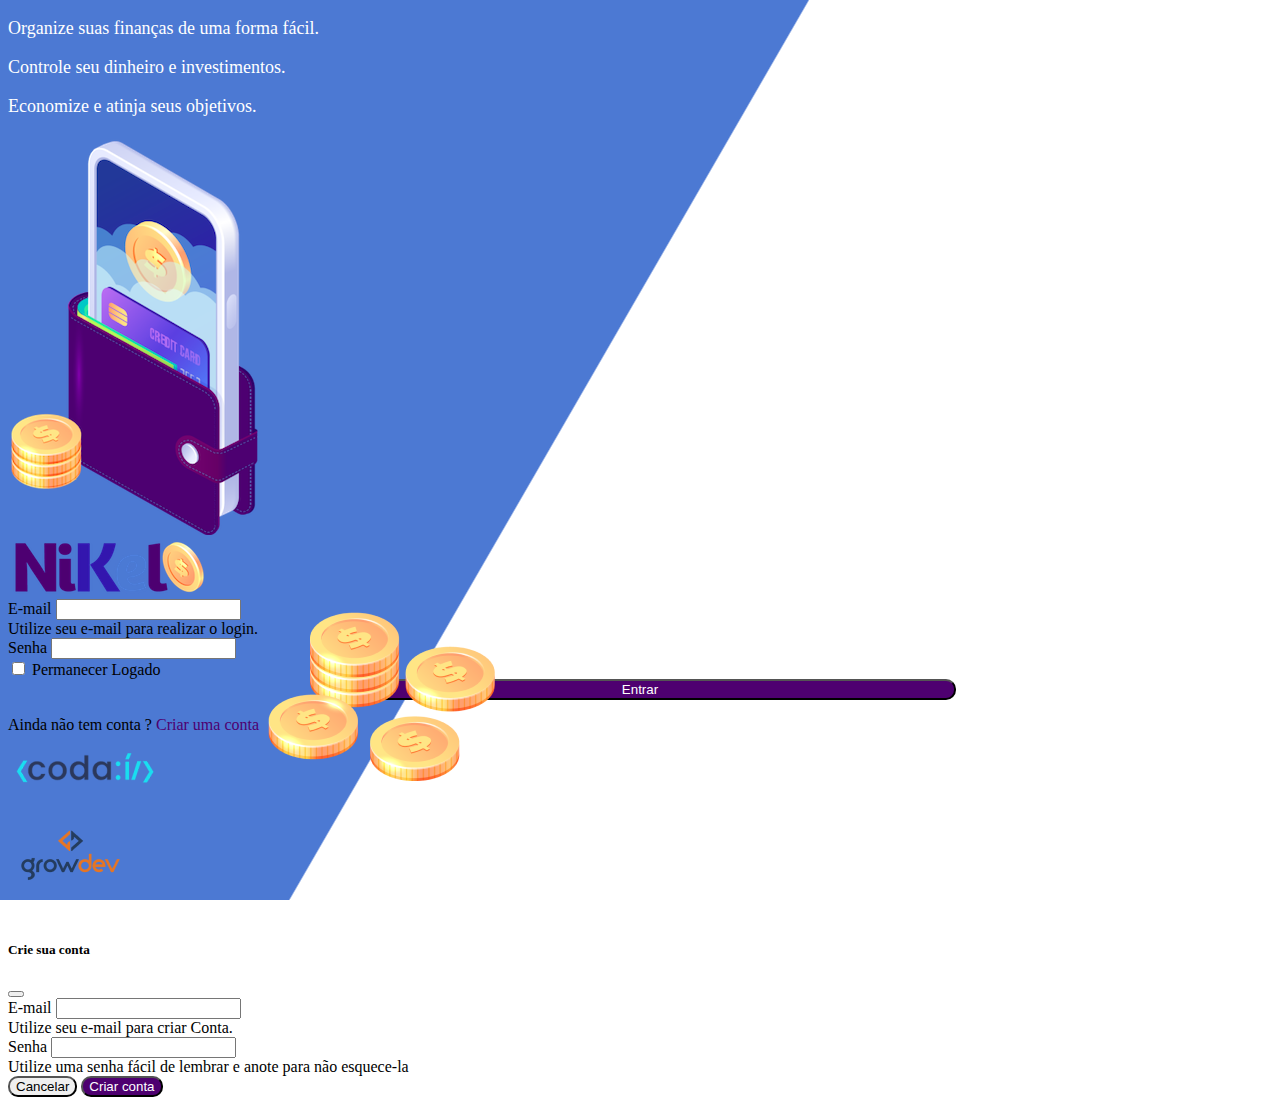
<file: index.html>
﻿<!DOCTYPE html>
<html lang="pt">
		<head>
			<meta charset="UTF-8">
			<meta http-equiv="X-UA-Compatible" content="IE=edge">
			<meta name="viewport" content="width=device-width, initial-scale=1.0">

				<title>NIKEL</title>
			<link href="https://cdn.jsdelivr.net/npm/bootstrap@5.1.3/dist/css/bootstrap.min.css" rel="stylesheet" integrity="sha384-1BmE4kWBq78iYhFldvKuhfTAU6auU8tT94WrHftjDbrCEXSU1oBoqyl2QvZ6jIW3" crossorigin="anonymous">
			<link rel= "stylesheet" href="./css/styles.css">
		</head>

		<body id="login">
			<main>
				<div class="container">
					<div class="row vh-100">
						<div class="col d-flex justify-content-center my-5 flex-column">
							<div class="text-login">
								<p>Organize suas finanças de uma forma fácil.</p>
								<p>Controle seu dinheiro e investimentos.</p>
								<p>Economize e atinja seus objetivos.</p>
							</div>
							<div class="text-center">
								<img src="./assets/images/pocket.png" alt="image pocket" class="img-fluid" srcret="">
								<img src="./assets/images/coins.png" alt="image coins" class="img-fluid d-none d-md-inline coins" srcret="">
							</div>
						</div>

						<div class="col d-flex justify-content-center my-5 flex-column">
							<div class="container">
								<div class="row">
									<div class="col">
										<div class="text-center mb-3">
											<img src="./assets/images/nikel-logo.png" alt="image logo" class="img-fluid" srcret="">
										</div>
									</div>
								</div>

								<div class="row">
									<div class="col">
											<form id="login-form">
												<div class="mb-3">
													<label for="email-input" class="form-label">E-mail</label>
													<input type="email" class="form-control" id="email-input" aria-describedby="emailHelp">
														<div id="emailHelp" class="form-text">Utilize seu e-mail para realizar o login.
														</div>
												</div>
												<div class="mb-3">
														<label for="password-input" class="form-label">Senha</label>
														<input type="password" class="form-control" id="password-input">
												</div>
														<div class="mb-3 form-check">
															<input type="checkbox" class="form-check-input" id="session-check">
															<label class="form-check-label" for="session-check">Permanecer Logado</label>
														</div>
															<button type="submit" class="btn button-login">Entrar</button>
											</form>
									</div>
								</div>
							<div class="row">
								<div class="col">
									<p id="link-conta" class="text-center mt-2 form-text" data-bs-toggle="modal" 
								data-bs-target="#register-modal">Ainda não tem conta ?<span class="link-default"> Criar uma conta</span></p>
								</div>
							</div>
								<div class="row">
									<div class="col">
										<div class="text-center mt-5">
											<img src="./assets/images/codai-logo.png" alt="image logo codai" class="img-fluid" srcret="">
										</div>
									</div>
								</div>
										<div class="row">
											<div class="col">
												<div class="text-center">
													<img src="./assets/images/growdev-logo.png" alt="image logo growdev" class="img-fluid" srcret="">
												</div>
											</div>
									</div>
							</div>
						</div>

					</div>
				</div>
				
							<!-- Modal -->
								<div class="modal fade" id="register-modal" tabindex="-1" aria-labelledby="exampleModalLabel" aria-hidden="true">
									<div class="modal-dialog">
											<div class="modal-content">
												<div class="modal-header">
													<h5 class="modal-title" id="exampleModalLabel">Crie sua conta</h5>
														<button type="button" class="btn-close" data-bs-dismiss="modal" aria-label="Close"></button>
												</div>
										<form id = "create-form">
												<div class="modal-body">
													
													<div class="mb-3">
														<label for="email-create-input" class="form-label">E-mail</label>
														<input type="email" class="form-control" id="email-create-input" aria-describedby="emailHelp" required>
															<div id="emailHelp" class="form-text">Utilize seu e-mail para criar Conta.</div>
													</div>
													<div class="mb-3">
														<label for="password-create-input" class="form-label">Senha</label>
														<input type="password" class="form-control" id="password-create-input" required>
														<div id="emailHelp" class="form-text">Utilize uma senha fácil de lembrar e anote para não esquece-la</div>
													</div>
																								
												</div>
													<div class="modal-footer">
														<button type="button" class="btn btn-secondary button-cancel" data-bs-dismiss="modal">Cancelar</button>
														<button type="submit" class="btn button-default">Criar conta</button>
													</div>
												</div>
										</form>
									</div>
								</div>


			</main>
			<script src="https://cdn.jsdelivr.net/npm/bootstrap@5.1.3/dist/js/bootstrap.bundle.min.js" integrity="sha384-ka7Sk0Gln4gmtz2MlQnikT1wXgYsOg+OMhuP+IlRH9sENBO0LRn5q+8nbTov4+1p" crossorigin="anonymous"></script>
			<script src="./js/index.js"></script>
		</body>


</html>
</file>
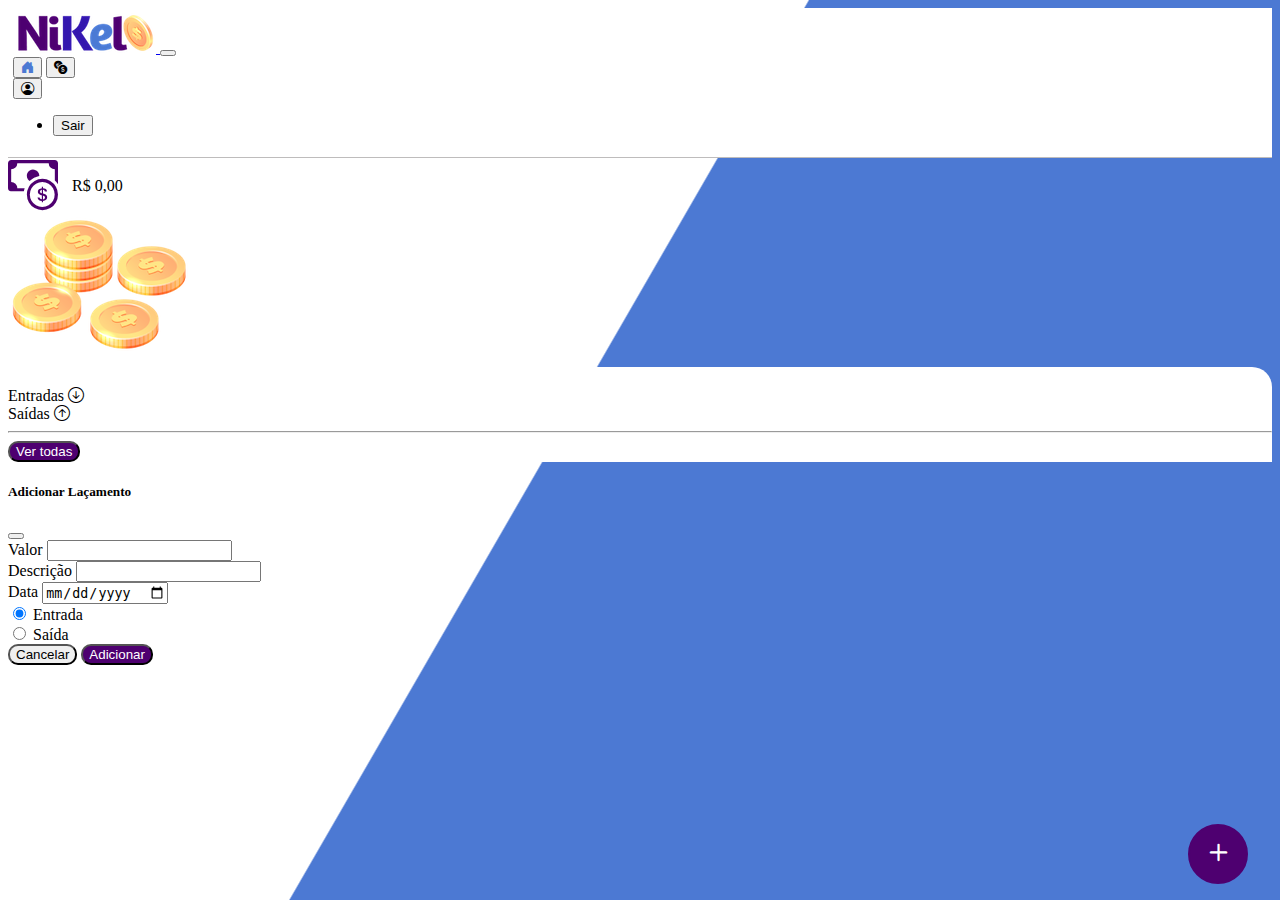
<file: home.html>
﻿<!DOCTYPE html>
<html lang="pt">
  <head>
    <meta charset="UTF-8">
    <meta http-equiv="X-UA-Compatible" content="IE=edge">
    <meta name="viewport" content="width=device-width, initial-scale=1.0">

		 <title>Home | NIKEL</title>
	<link href="https://cdn.jsdelivr.net/npm/bootstrap@5.1.3/dist/css/bootstrap.min.css" rel="stylesheet" integrity="sha384-1BmE4kWBq78iYhFldvKuhfTAU6auU8tT94WrHftjDbrCEXSU1oBoqyl2QvZ6jIW3" crossorigin="anonymous">
	<link rel="stylesheet" href="https://cdn.jsdelivr.net/npm/bootstrap-icons@1.7.2/font/bootstrap-icons.css">
	<link rel= "stylesheet" href="./css/styles.css">
 </head>

 <body id="app">
 	<header>
 		<nav class="navbar navbar-expand navbar-light bg-white">
		  <div class="container-fluid">
		    <a class="navbar-brand" href="#">
		    	<img src="./assets/images/nikel-small-logo.png" alt="image logo" class="img-fluid" srcret="">
		    </a>
		    <button class="navbar-toggler" type="button" data-bs-toggle="collapse" data-bs-target="#navbarSupportedContent" aria-controls="navbarSupportedContent" aria-expanded="false" aria-label="Toggle navigation">
		      <span class="navbar-toggler-icon"></span>
		    </button>
		    <div class="collapse navbar-collapse justify-content-end" id="navbarSupportedContent">
				<div class="d-flex menu">
					<a href="home.html"><button class="btn" type="button"><i class="bi bi-house-door-fill fs-4 color-secundary"></button></i></a>
					<a href="transaction.html"><button class="btn" type="button"><i class="bi bi-currency-exchange fs-4"></i></button></a>
						<div class="dropdown">
 							 <button class="btn" type="button" id="dropdownMenuButton1" data-bs-toggle="dropdown" aria-expanded="false"><i class="bi bi-person-circle fs-4"></i></button></a>
 								 <ul class="dropdown-menu logout" aria-labelledby="dropdownMenuButton1">
   									 <li><button class="dropdown-item" id="button-logout">Sair</button></li> 
							         </ul>
						</div>
					
				</div>
		    </div>
		  </div>
		</nav>

 	</header>
		<div>
			<div class="container-lg">
				<div class="row">
					<div class="col d-flex mt-4 justify-content-start align-items-center">
						<i class="bi bi-cash-coin color-primary icon-detail"></i>
							<span class="fs-2" id="total"> R$ 0,00</span>
					</div>

					<div class="col d-flex mt-4 justify-content-end">
						<div class="text-center">
							<img src="./assets/images/coins-small.png" alt="image coins" class="img-fluid" srcret="">
						</div>
					</div>						
				</div>

				<div class="row">
					<div class="col-12 info shadow-lg">
						<div class="container">
							<div class="row">
								<div class="col-6">
									<span class="fs-4">Entradas <i class="bi bi-arrow-down-circle fs-2 align-middle"></i></span>
								</div>
								
								<div class="col-6">
									<span class="fs-4">Saídas <i class="bi bi-arrow-up-circle fs-2 align-middle"></i></span>
								</div>
												
								<div class="col-12 my-2">
									<hr>
								</div>
							</div>
						</div>
					
						<div class="row">
							<div class="col-6">
								<div class="container p-0" id="cash-in-list">												
								</div>
							</div>
												
							<div class="col-6">

							<div class="container p-0" id="cash-out-list">
								</div>	
							</div>
											
							<div class="col-12 mb-4">
								<button type="button" class="btn button-default" id="transaction-button">Ver todas</button>
							</div>
						</div>
					</div>
				</div>
			</div>	
			<button class="btn button-float" data-bs-toggle="modal" data-bs-target="#transacion-modal"><i class="bi bi-plus"></i></button>
		</div>

					<!-- Modal -->
						<div class="modal fade" id="transacion-modal" tabindex="-1" aria-labelledby="exampleModalLabel" aria-hidden="true">
  							<div class="modal-dialog">
    								<div class="modal-content">
      									<div class="modal-header">
        									<h5 class="modal-title" id="exampleModalLabel">Adicionar Laçamento</h5>
        										<button type="button" class="btn-close" data-bs-dismiss="modal" aria-label="Close"></button>
      									</div>
								<form id = "transaction-form">
      									<div class="modal-body">
        									
											<div class="mb-3">
												<label for="value-input" class="form-label">Valor</label>
												<input type="number" step="any" class="form-control" id="value-input" aria-describedby="emailHelp" required>
											</div>
											<div class="mb-3">
												<label for="description-input" class="form-label">Descrição</label>
												<input type="text" class="form-control" id="description-input" required>
											</div>
											<div class="mb-3">
												<label for="date-input" class="form-label">Data</label>
												<input type="date" class="form-control" id="date-input" required>
											</div>
											<div class="mb-3">
												<div class="form-check form-check-inline">
  													<input class="form-check-input" type="radio" name="type-input" id="inlineRadio1" value="1" checked>
  													<label class="form-check-label" for="inlineRadio1">Entrada</label>
												</div>
												<div class="form-check form-check-inline">
  													<input class="form-check-input" type="radio" name="type-input" id="inlineRadio2" value="2">
  													<label class="form-check-label" for="inlineRadio2">Saída</label>
												</div>										
											</div>
												 										
      									</div>
      										<div class="modal-footer">
        										<button type="button" class="btn btn-secondary button-cancel" data-bs-dismiss="modal">Cancelar</button>
        										<button type="submit" class="btn button-default">Adicionar</button>
      										</div>
    									</div>
								</form>
  							</div>
						</div>
			</main>
	<script src="https://cdn.jsdelivr.net/npm/bootstrap@5.1.3/dist/js/bootstrap.bundle.min.js" integrity="sha384-ka7Sk0Gln4gmtz2MlQnikT1wXgYsOg+OMhuP+IlRH9sENBO0LRn5q+8nbTov4+1p" crossorigin="anonymous"></script>
	<script src="./js/home.js"></script>
</body>


</html>
</file>
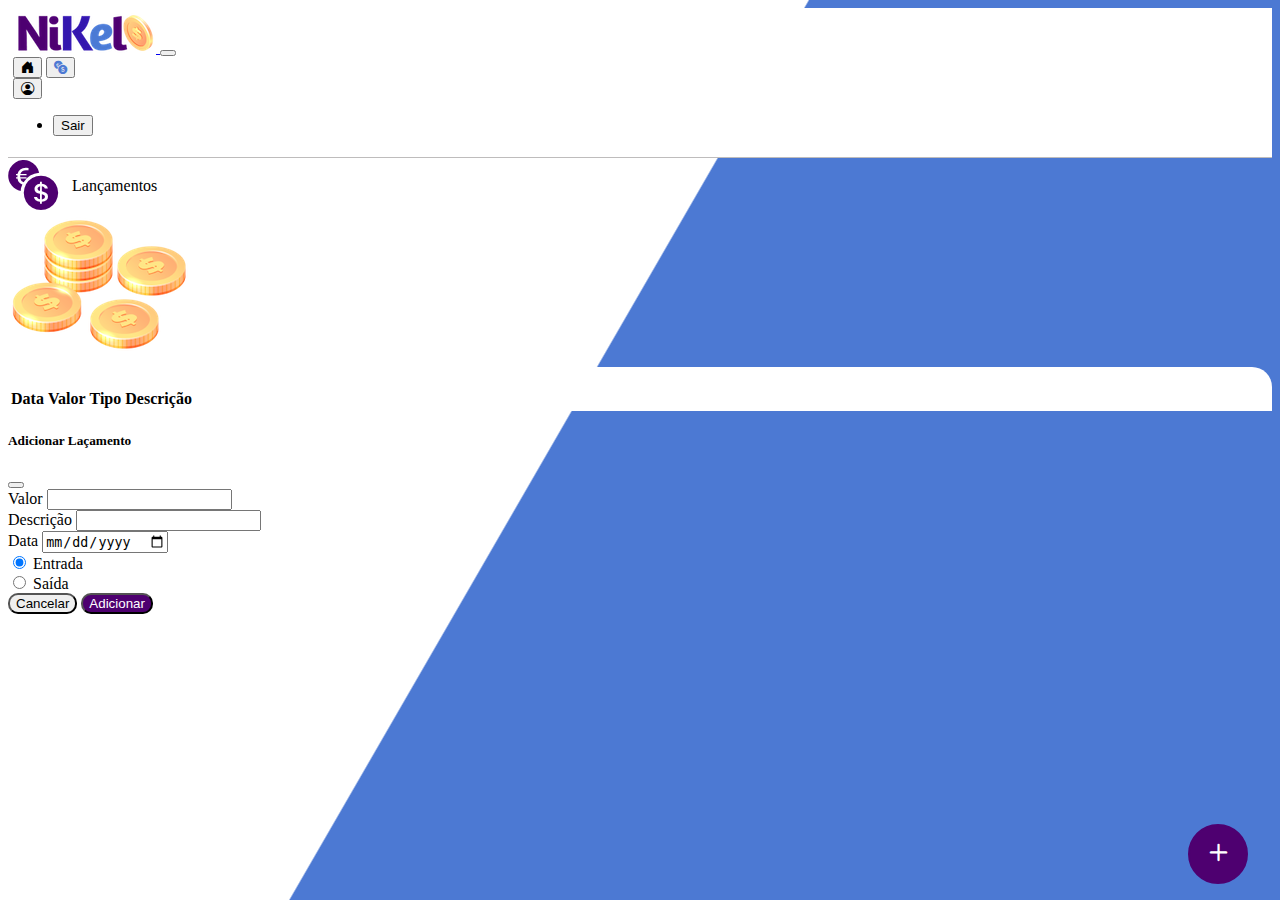
<file: transaction.html>
﻿<!DOCTYPE html>
<html lang="pt">
  <head>
    <meta charset="UTF-8">
    <meta http-equiv="X-UA-Compatible" content="IE=edge">
    <meta name="viewport" content="width=device-width, initial-scale=1.0">

		 <title>Lançamentos</title>
	<link href="https://cdn.jsdelivr.net/npm/bootstrap@5.1.3/dist/css/bootstrap.min.css" rel="stylesheet" integrity="sha384-1BmE4kWBq78iYhFldvKuhfTAU6auU8tT94WrHftjDbrCEXSU1oBoqyl2QvZ6jIW3" crossorigin="anonymous">
	<link rel="stylesheet" href="https://cdn.jsdelivr.net/npm/bootstrap-icons@1.7.2/font/bootstrap-icons.css">
	<link rel= "stylesheet" href="./css/styles.css">
 </head>

 <body id="app">
 	<header>
 		<nav class="navbar navbar-expand navbar-light bg-white">
		  <div class="container-fluid">
		    <a class="navbar-brand" href="#">
		    	<img src="./assets/images/nikel-small-logo.png" alt="image logo" class="img-fluid" srcret="">
		    </a>
		    <button class="navbar-toggler" type="button" data-bs-toggle="collapse" data-bs-target="#navbarSupportedContent" aria-controls="navbarSupportedContent" aria-expanded="false" aria-label="Toggle navigation">
		      <span class="navbar-toggler-icon"></span>
		    </button>
		    <div class="collapse navbar-collapse justify-content-end" id="navbarSupportedContent">
				<div class="d-flex menu">
					<a href="home.html"><button class="btn" type="button"><i class="bi bi-house-door-fill fs-4 "></button></i></a>
					<a href="transaction.html"><button class="btn" type="button"><i class="bi bi-currency-exchange fs-4 color-secundary"></i></button></a>
						<div class="dropdown">
 							 <button class="btn" type="button" id="dropdownMenuButton1" data-bs-toggle="dropdown" aria-expanded="false"><i class="bi bi-person-circle fs-4"></i></button></a>
 								 <ul class="dropdown-menu logout" aria-labelledby="dropdownMenuButton1">
									<li><button class="dropdown-item" id="button-logout">Sair</button></li> 
							         </ul>
						</div>
					
				</div>
		    </div>
		  </div>
		</nav>

 	</header>
			<main>
				<div class="container-lg">
					<div class="row">
						<div class="col d-flex mt-4 justify-content-start align-items-center">
							<i class="bi bi-currency-exchange color-primary icon-detail"></i>
							<span class="fs-2">Lançamentos</span>
						</div>

						<div class="col d-flex mt-4 justify-content-end">
							<div class="text-center">
								<img src="./assets/images/coins-small.png" alt="image coins" class="img-fluid" srcret="">
							</div>
						</div>						
					</div>

					<div class="row">
						<div class="col-12 info shadow-lg">
							<div class="container">
								<div class="row">
									<div class="col">
										<table class="table">
											<thead>
  											 	 <tr>
      													<th scope="col">Data</th>
      													<th scope="col">Valor</th>
      													<th scope="col">Tipo</th>
     													<th scope="col">Descrição</th>
    												</tr>
  											</thead>
  											<tbody id="transaction-list">
    												
    												
  											</tbody>
										</table>
									</div>
									

								</div>


							</div>
						</div>
					</div>
						<button class="btn button-float" data-bs-toggle="modal" data-bs-target="#transacion-modal"><i class="bi bi-plus"></i></button>
				</div>

					
				<!-- Modal -->
						<div class="modal fade" id="transacion-modal" tabindex="-1" aria-labelledby="exampleModalLabel" aria-hidden="true">
  							<div class="modal-dialog">
    								<div class="modal-content">
      									<div class="modal-header">
        									<h5 class="modal-title" id="exampleModalLabel">Adicionar Laçamento</h5>
        										<button type="button" class="btn-close" data-bs-dismiss="modal" aria-label="Close"></button>
      									</div>
								<form id = "transaction-form">
      									<div class="modal-body">
        									
											<div class="mb-3">
												<label for="value-input" class="form-label">Valor</label>
												<input type="number" step="any" class="form-control" id="value-input" aria-describedby="emailHelp">
											</div>
											<div class="mb-3">
												<label for="description-input" class="form-label">Descrição</label>
												<input type="text" class="form-control" id="description-input">
											</div>
											<div class="mb-3">
												<label for="date-input" class="form-label">Data</label>
												<input type="date" class="form-control" id="date-input">
											</div>
											<div class="mb-3">
												<div class="form-check form-check-inline">
  													<input class="form-check-input" type="radio" name="type-input" id="inlineRadio1" value="1" checked>
  													<label class="form-check-label" for="inlineRadio1">Entrada</label>
												</div>
												<div class="form-check form-check-inline">
  													<input class="form-check-input" type="radio" name="type-input" id="inlineRadio2" value="2">
  													<label class="form-check-label" for="inlineRadio2">Saída</label>
												</div>										
											</div>
												 										
      									</div>
      										<div class="modal-footer">
        										<button type="button" class="btn btn-secondary button-cancel" data-bs-dismiss="modal">Cancelar</button>
        										<button type="submit" class="btn button-default">Adicionar</button>
      										</div>
    									</div>
								</form>
  							</div>
						</div>
			</main>
	<script src="https://cdn.jsdelivr.net/npm/bootstrap@5.1.3/dist/js/bootstrap.bundle.min.js" integrity="sha384-ka7Sk0Gln4gmtz2MlQnikT1wXgYsOg+OMhuP+IlRH9sENBO0LRn5q+8nbTov4+1p" crossorigin="anonymous"></script>
	<script src="./js/transaction.js"></script>		

</body>


</html>
</file>
<file: css/styles.css>
#login{
	background: linear-gradient(120deg,#4c79d3 44.9%, #ffffff 45%)no-repeat fixed ;

}

#app{
	background: linear-gradient(120deg,#ffffff 44.9%, #4c79d3 45%)no-repeat fixed ;
}

header{
	border-bottom: 1px solid #bebcbc;
	padding: 5px;
	background: #ffffff
}

.color-primary {
color:#4e0070;
}

.color-secundary {
color:#4c79d3;
}

.icon-detail{
	font-size: 50px;
	margin-right: 10px;
	vertical-align: middle;
}
.text-login{
	color: #ffffff;
	font-size: 18px;
	font-weight: 500;

}
.coins{
	position: absolute;
	bottom: 100px;
}
.button-login{
	border-radius: 10px;
	background: #4e0070;
	color: #ffffff;
	width:50%;
	margin: 0 25%;
}
.button-default{
	border-radius: 10px;
	background: #4e0070;
	color: #ffffff;
}

.button-cancel{
	border-radius: 10px;

}

.button-float{
	border-radius: 100%;
	height: 60px;
	width: 60px;
	position: fixed;
	bottom: 1rem;
	right: 2rem;
	font-size: 35px;
	background-color: #4e0070;
	color: #ffffff;
	padding: 0 !important;
	border: 2px solid #4e0070;

}
.button-float:hover{
	border: 2px solid #4c79d3;
	background: #ffffff;
	color: #4e0070;
}
.button-login:hover, .button-default:hover{
	background: #4c79d3;
	color: #ffffff;
}
.link-default{
	color:#4e0070;
	cursor: pointer;
}
.link-default:hover{
	color: #4c79d3;
}

.info{
	background-color: #ffffff;
	border-radius: 20px 20px 0px 0px;
	padding: 20px 0px 0px 0px;
	

}

.logout {
	min-width: 5rem !important;
}

.menu{
	margin-right: 20px;
}
</file>
